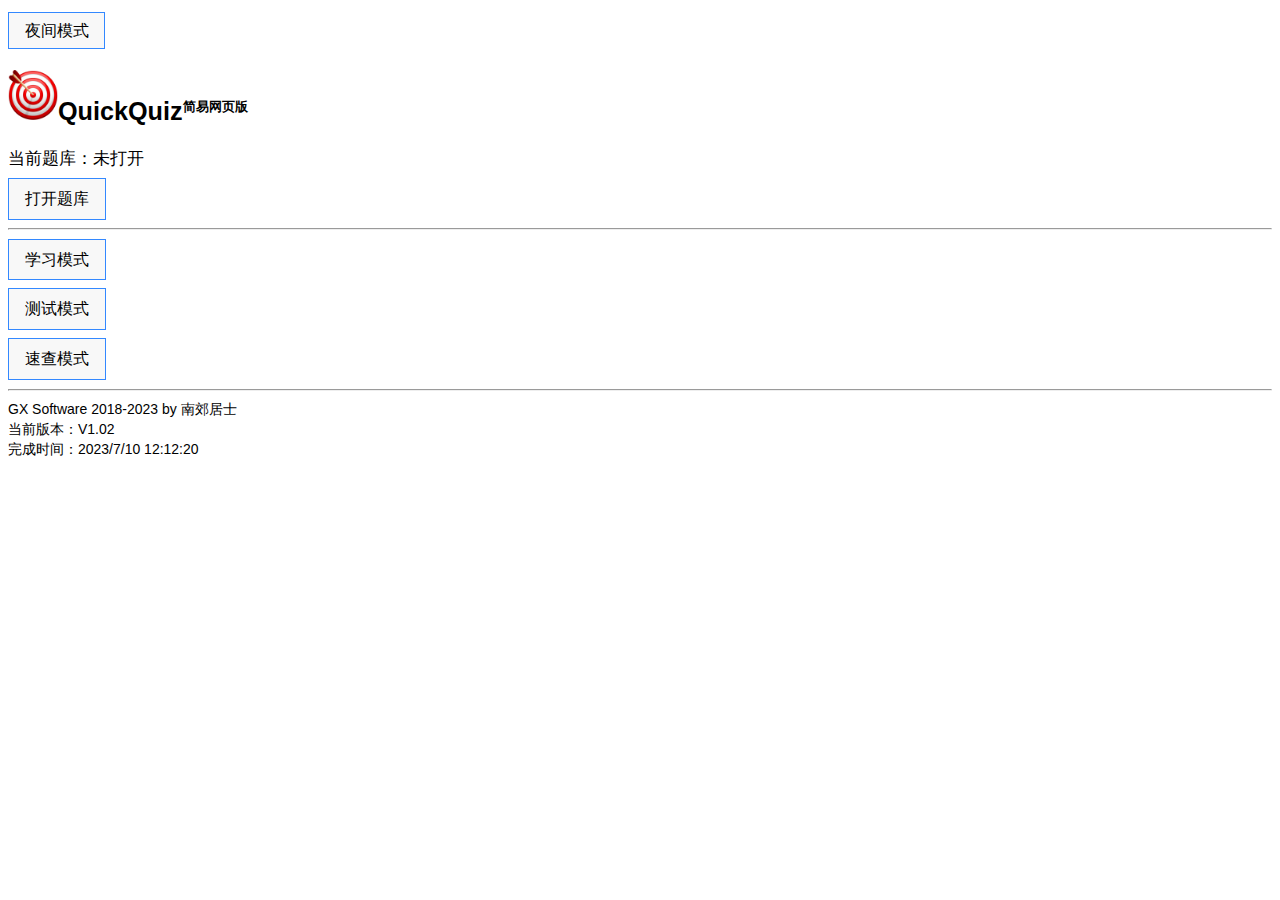
<file: index.html>
<!DOCTYPE html>
<html lang="zh">
<head>
	
<meta http-equiv="Content-Type" content="text/html; charset=utf-8" />
<meta name = "viewport" content = "width = device-width, height = device-height">

<link rel='apple-touch-icon' href='img/icon-h.png' type='image/png' />
<link rel='shortcut icon' href='img/icon-h.ico' type='image/vnd.microsoft.icon' />
<link rel='icon' href='img/icon-h.png' type='image/png' />
<link rel='bookmark' href='img/icon-h.ico' type='image/vnd.microsoft.icon' />

<title>QuickQuiz-M V1.02</title>

<script type="text/javascript">
function load()
{
	if (parseInt(navigator.appVersion.split(";")[1].replace(/[ ]/g, "").replace("MSIE","")) <= 8) {
		document.write("不支持IE8及更旧浏览器！");
	}
}
</script>

</head>

<frameset rows = "0%, 100%" frameborder = 0 onload = "load()">
	<frame src = "global.html" name = "global" title = "global" noresize = "noresize" frameborder = 0 />
	<frame src = "main.html" name = "data" title = "global" noresize = "noresize" frameborder = 0 />
</frameset>

</html>
</file>
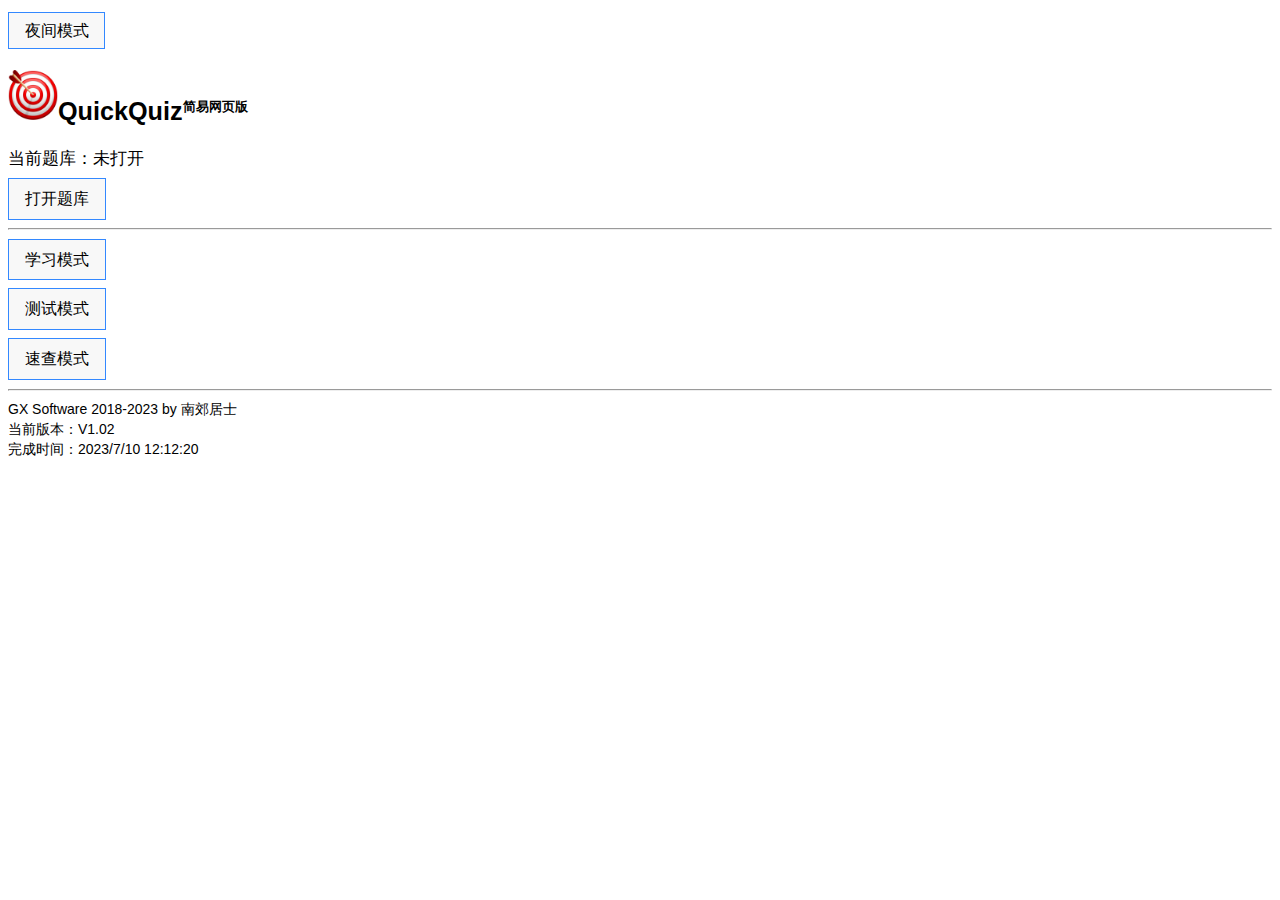
<file: main.html>
<!DOCTYPE html>
<html lang="zh">
<head>
	
<meta http-equiv="Content-Type" content="text/html; charset=utf-8" />
<meta name = "viewport" content = "width = device-width, height = device-height">

<link rel='apple-touch-icon' href='img/icon-h.png' type='image/png' />
<link rel='shortcut icon' href='img/icon-h.ico' type='image/vnd.microsoft.icon' />
<link rel='icon' href='img/icon-h.png' type='image/png' />
<link rel='bookmark' href='img/icon-h.ico' type='image/vnd.microsoft.icon' />

<title>QuickQuiz-M</title>

<link rel = "stylesheet" type = "text/css" href="css/style.css" />

<script type = "text/javascript" src = "js/global.js"></script>
<script type = "text/javascript" src = "js/nightmode.js"></script>
<script type = "text/javascript" src = "js/md5.js"></script>
<script type = "text/javascript" src = "js/main.js"></script>

</head>

<body onload = "initMain()">

<div style = "margin-top: 12px;">
	<div class = "qq_button" id = "night" style = "width: 95px; line-height: 35px;" onclick = "indexNightMode(true)">夜间模式</div>
</div>

<h2>
	<img id = "titleicon" src = "img/icon.png" style = "height : 50px"></img>QuickQuiz<sup style = "font-size : 50%">简易网页版</sup>
</h2>

<div style = "margin-top: 8px;" id = "curlib">当前题库：未打开</div>

<div style = "margin-top: 8px;">
	<input type = "file" id = "open" accept = ".jpeg,.jpg,.xml" style = "display: none;" onchange = "openFile();">
	<label for = "open" onclick = "checkOpenLib(event)"><div class = "qq_button">打开题库</div></label>
</div>

<hr/>
<div style = "margin-top: 8px;">
	<div class = "qq_button" onclick = "setBtnHref('show.html')">学习模式</div>
</div>

<div style = "margin-top: 8px;">
	<div class = "qq_button" onclick = "setBtnHref('test.html')">测试模式</div>
</div>

<div style = "margin-top: 8px;">
	<div class = "qq_button" onclick = "setBtnHref('spy.html')">速查模式</div>
</div>

<hr />
<small>GX Software 2018-2023 by 南郊居士</small><br />
<small>当前版本：V1.02<br />完成时间：2023/7/10 12:12:20</small>

</body>
</html>
</file>
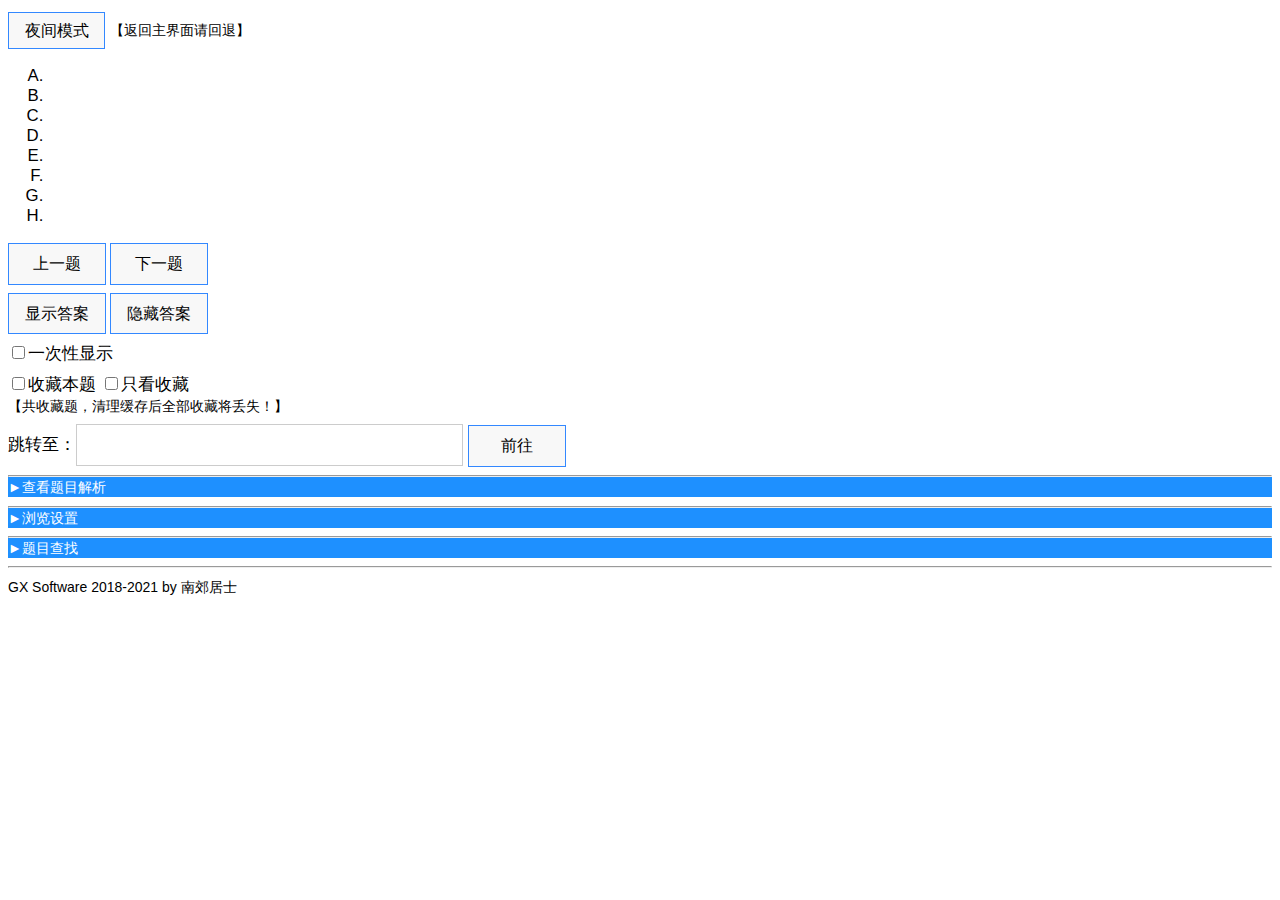
<file: show.html>
<!DOCTYPE html>
<html lang = "zh">
<head>
	
<meta http-equiv="Content-Type" content="text/html; charset=utf-8" />
<meta name = "viewport" content = "width = device-width, height = device-height">

<link rel='apple-touch-icon' href='img/icon-h.png' type='image/png' />
<link rel='shortcut icon' href='img/icon-h.ico' type='image/vnd.microsoft.icon' />
<link rel='icon' href='img/icon-h.png' type='image/png' />
<link rel='bookmark' href='img/icon-h.ico' type='image/vnd.microsoft.icon' />

<title>QuickQuiz-M</title>

<link rel = "stylesheet" type = "text/css" href="css/style.css" />

<script type = "text/javascript" src = "js/global.js"></script>
<script type = "text/javascript" src = "js/nightmode.js"></script>
<script type = "text/javascript" src = "js/md5.js"></script>
<script type = "text/javascript" src = "js/show.js"></script>

</head>

<body onload = "initShowList()">

<div style = "margin-top: 12px;">
	<div class = "qq_button" id = "night" style = "width: 95px; line-height: 35px;" onclick = "nightMode(true)">夜间模式</div>
	<small>【返回主界面请回退】</small>
</div>

<h3 style = "font-size: 95%;">
	<div id = "title"></div>
	<div id = "qstnCount"></div>
	<div id = "qstnType"></div>
</h3>

<div id = "grpdesc" style = "font-size: 80%; width: 100%; height: 16em; overflow-y: auto; display: none; border: 1px solid #1E90FF;"></div>
<p id = "desc"></p>
<div id = "img"></div>

<ol id = "choise" type = "A">
	<li id = "option-a"></li>
	<li id = "option-b"></li>
	<li id = "option-c"></li>
	<li id = "option-d"></li>
	<li id = "option-e"></li>
	<li id = "option-f"></li>
	<li id = "option-g"></li>
	<li id = "option-h"></li>
</ol>
<ol id = "blanks" type = "1">
</ol>
<p id = "text">
</p>

<div>
	<div style = "margin-top: 8px;">
		<div class = "qq_button" onclick = "showPreQstn()">上一题</div>
		<div class = "qq_button" onclick = "showNextQstn()">下一题</div>
	</div>
	<div style = "margin-top: 8px;">
		<div class = "qq_button" id = "ansBtn" onclick = "showAnswer(false)">显示答案</div>
		<div class = "qq_button" id = "rmAnsBtn" onclick = "showAnswer(true)">隐藏答案</div>
	</div>
	<div style = "margin-top: 8px;">
		<input type = "checkbox" id = "wholeShow" /><label for = "wholeShow" id = "wholeShowText">一次性显示</label>
	</div>
	<div id = "bookMark">
		<div style = "margin-top: 8px;">
			<input type = "checkbox" id = "bookMarkC" /><label for = "bookMarkC">收藏本题</label>
			<span id = "bookMarkOnly"><input type = "checkbox" id = "bookMarkS" /><label for = "bookMarkS">只看收藏</label></span>
			<br /><small>【共收藏<span id = "bookMarkCount"></span>题，清理缓存后全部收藏将丢失！】</small>
		</div>
	</div>
	<div style = "margin-top: 8px;">
		跳转至：<input type = "number" id = "goTo" maxlength = "5" style = "width : 30%"></input>
		<div class = "qq_button" onclick = "goToQstn()">前往</div>
	</div>
</div>

<hr id = "resolve-hr" style = "margin-bottom : 0" />
<div id = "resolve-div" style = "background : #1E90FF; color : white" onclick = "showHideShowFunc('resolve-p', 'showresolve', '查看题目解析')">
	<small id = "showresolve">&#9658查看题目解析</small>
</div>
<p id = "resolve-p" style = "display : none; font-size: 90%;"></p>

<hr style = "margin-bottom : 0" />
<div style = "background : #1E90FF; color : white" onclick = "showHideShowFunc('qstnSet', 'settext', '浏览设置')">
	<small id = "settext">&#9658浏览设置</small>
</div>

<div id = "qstnSet" style = "display : none;">
	<div style = "margin-top: 8px;">
		<input type = "checkbox" id = "schoiseCheck" checked = "true"></input><label for = "schoiseCheck">单选题</label>
		<input type = "checkbox" id = "mchoiseCheck" checked = "true"></input><label for = "mchoiseCheck">多选题</label>
		<input type = "checkbox" id = "judgeCheck" checked = "true"></input><label for = "judgeCheck">判断题</label>
	</div>
	<div style = "margin-top: 8px;">
		<input type = "checkbox" id = "blankCheck" checked = "true"></input><label for = "blankCheck">填空题</label>
		<input type = "checkbox" id = "textCheck" checked = "true"></input><label for = "textCheck">简答题</label>
	</div>
	<hr/>
	<div style = "margin-top: 8px;">
		<input type = "checkbox" id = "random"></input><label for = "random">乱序</label>
		随机Key：<input type = "text" id = "randseed" maxlength = "10" style = "width : 40%" onclick = "this.select();"></input>
		<br /><small>【随机Key为长度不大于10的任意字串，输入相同Key可以得到相同序列的题目，若不指定Key则随机排序】</small><br />
		随机范围自<input type = "number" id = "randstart" maxlength = "4" style = "width : 20%" onclick = "this.select();"></input>
		到<input type = "number" id = "randend" maxlength = "4" style = "width : 20%" onclick = "this.select();"></input>
	</div>
	<hr/>
	<div style = "margin-top: 8px;">
		<div class = "qq_button" onclick = "refreshList()">更新题目</div>
	</div>
</div>

<hr style = "margin-bottom : 0" />
<div style = "background : #1E90FF; color : white" onclick = "showHideShowFunc('qstnFind', 'findtext', '题目查找')">
	<small id = "findtext">&#9658题目查找</small>
</div>

<div id = "qstnFind" style = "display : none;">
	<div style = "margin-top: 8px;">
		关键字查找（10字符以内）：<input type = "text" id = "search" maxlength = "10" style = "width : 75%" onclick = "this.select();"></input>
	</div>
	<div style = "margin-top: 8px;">
		<div class = "qq_button" onclick = "searchQstn()">查找</div>
	</div>
</div>

<hr />
<small>GX Software 2018-2021 by 南郊居士</small>

</body>
</html>
</file>
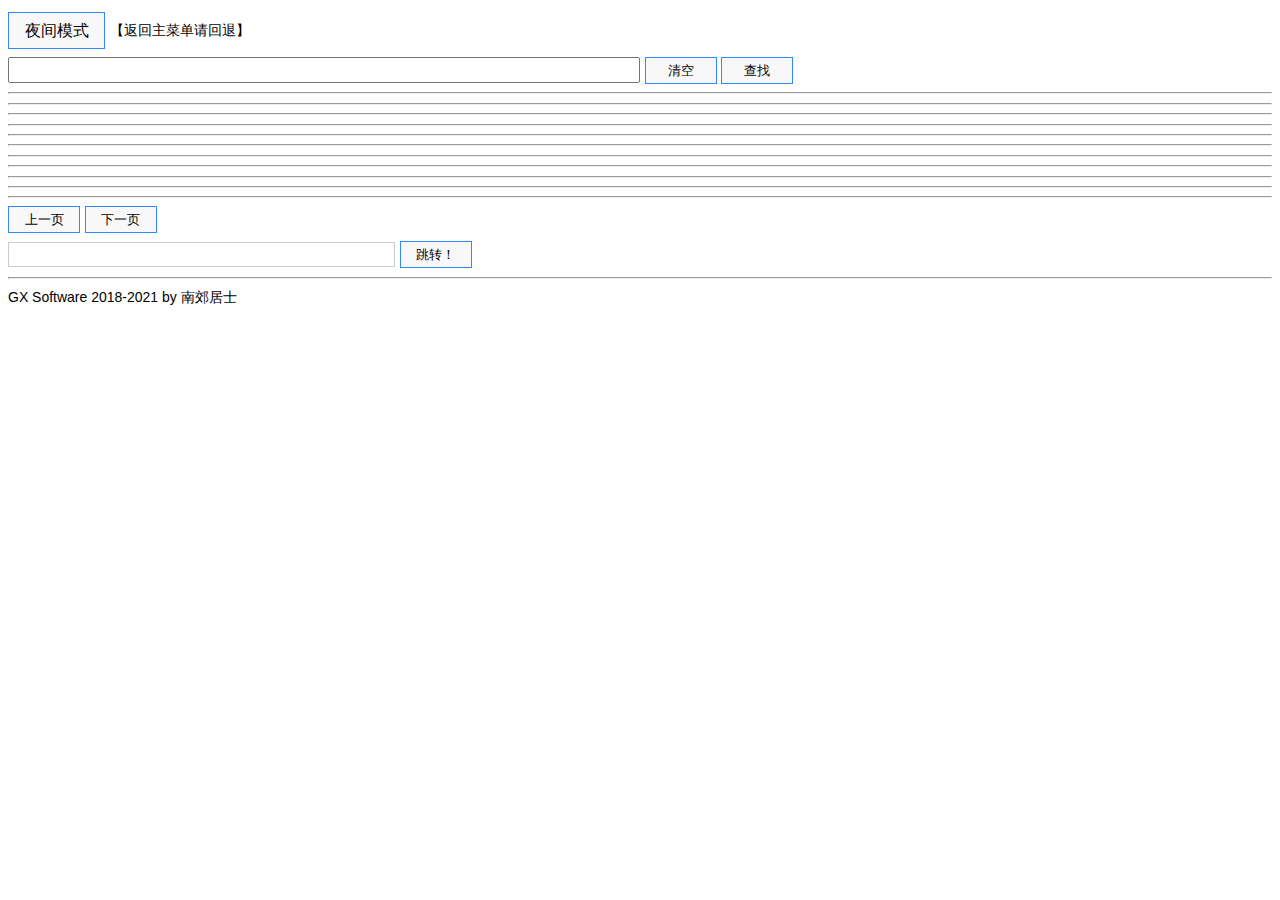
<file: spy.html>
<!DOCTYPE html>
<html>
<head>

<meta http-equiv="Content-Type" content="text/html; charset=utf-8" />
<meta name = "viewport" content = "width = device-width, height = device-height">
	
<link rel='apple-touch-icon' href='img/icon-h.png' type='image/png' />
<link rel='shortcut icon' href='img/icon-h.ico' type='image/vnd.microsoft.icon' />
<link rel='icon' href='img/icon-h.png' type='image/png' />
<link rel='bookmark' href='img/icon-h.ico' type='image/vnd.microsoft.icon' />

<title>QuickQuiz-M</title>

<link rel = "stylesheet" type = "text/css" href="css/style.css" />

<script type = "text/javascript" src = "js/global.js"></script>
<script type = "text/javascript" src = "js/nightmode.js"></script>
<script type = "text/javascript" src = "js/md5.js"></script>
<script type = "text/javascript" src = "js/spy.js"></script>

</head>

<body onload = "initSpyList()">
	
<div style = "margin-top: 12px;">
	<div class = "qq_button" id = "night" style = "width: 95px; line-height: 35px;" id = "night" onclick = "nightMode(true)">夜间模式</div>
	<small>【返回主菜单请回退】</small>
</div>
	
<div style = "margin-top: 8px;">
	<input type = "search" id = "find" maxlength = "16" style = "width : 50%; font-size: 1em; height : 1.5em;" onsearch = "findString()" onfocus = "this.select()"></input>
	<div class = "qq_button" style = "font-size: 0.8em; width: 70px; line-height: 25px;" onclick = "clearFind()">清空</div>
	<div class = "qq_button" style = "font-size: 0.8em; width: 70px; line-height: 25px;" onclick = "findString()">查找</div>
</div>

<hr id = "hr0" style = "margin-bottom : 0" />
<div id = "h0" class = "notetitle" onclick = "openClose(0)"></div><div id = "div0" class = "answer" style = "display : none;"></div>
<hr id = "hr1" style = "margin-bottom : 0" />
<div id = "h1" class = "notetitle" onclick = "openClose(1)"></div><div id = "div1" class = "answer" style = "display : none;"></div>
<hr id = "hr2" style = "margin-bottom : 0" />
<div id = "h2" class = "notetitle" onclick = "openClose(2)"></div><div id = "div2" class = "answer" style = "display : none;"></div>
<hr id = "hr3" style = "margin-bottom : 0" />
<div id = "h3" class = "notetitle" onclick = "openClose(3)"></div><div id = "div3" class = "answer" style = "display : none;"></div>
<hr id = "hr4" style = "margin-bottom : 0" />
<div id = "h4" class = "notetitle" onclick = "openClose(4)"></div><div id = "div4" class = "answer" style = "display : none;"></div>
<hr id = "hr5" style = "margin-bottom : 0" />
<div id = "h5" class = "notetitle" onclick = "openClose(5)"></div><div id = "div5" class = "answer" style = "display : none;"></div>
<hr id = "hr6" style = "margin-bottom : 0" />
<div id = "h6" class = "notetitle" onclick = "openClose(6)"></div><div id = "div6" class = "answer" style = "display : none;"></div>
<hr id = "hr7" style = "margin-bottom : 0" />
<div id = "h7" class = "notetitle" onclick = "openClose(7)"></div><div id = "div7" class = "answer" style = "display : none;"></div>
<hr id = "hr8" style = "margin-bottom : 0" />
<div id = "h8" class = "notetitle" onclick = "openClose(8)"></div><div id = "div8" class = "answer" style = "display : none;"></div>
<hr id = "hr9" style = "margin-bottom : 0" />
<div id = "h9" class = "notetitle" onclick = "openClose(9)"></div><div id = "div9" class = "answer" style = "display : none;"></div>
<hr id = "hr10" style = "margin-bottom : 0" />

<div style = "margin-top: 8px;">
	<div class = "qq_button" style = "font-size: 0.8em; width: 70px; line-height: 25px;" id = "pre" onclick = "prePage()" style = "display : none;">上一页</div>
	<div class = "qq_button" style = "font-size: 0.8em; width: 70px; line-height: 25px;" id = "next" onclick = "nextPage()">下一页</div><small id = "index" style = "margin-left : 5px;"></small>
</div>

<div style = "margin-top: 8px;" id = "jumpto">
	<input type = "number" id = "jumpIndex" maxlength = "5" style = "width : 30%; font-size: 100%; height : 1em;"></input>
	<div class = "qq_button" style = "font-size: 0.8em; width: 70px; line-height: 25px;" id = "jump" onclick = "jumpPage()">跳转！</div>
</div>

<hr />
<small>GX Software 2018-2021 by 南郊居士</small>

</body>
</html>
</file>
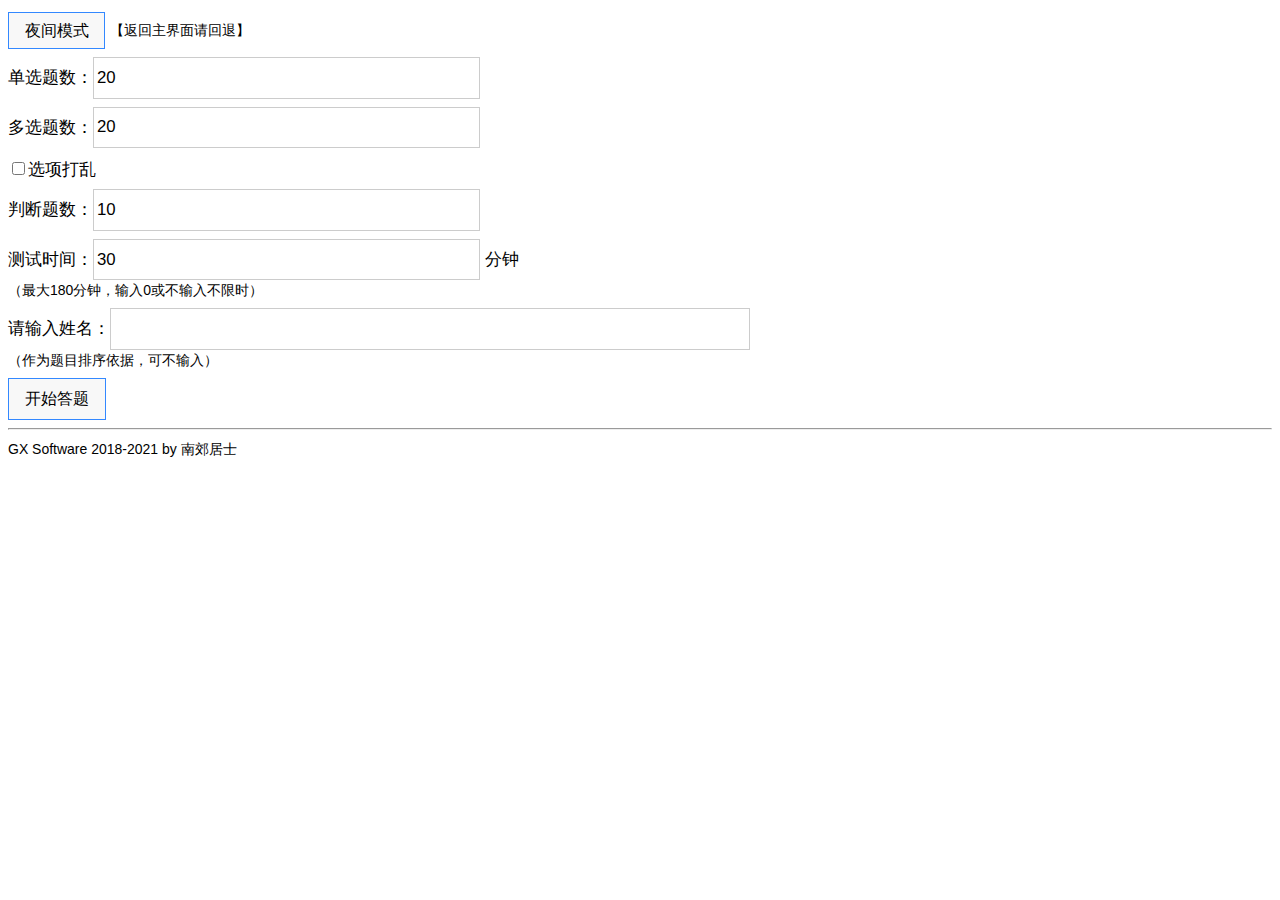
<file: test.html>
<!DOCTYPE html>
<html lang = "zh">
<head>
	
<meta http-equiv="Content-Type" content="text/html; charset=utf-8" />
<meta name = "viewport" content = "width = device-width, height = device-height">

<link rel='apple-touch-icon' href='img/icon-h.png' type='image/png' />
<link rel='shortcut icon' href='img/icon-h.ico' type='image/vnd.microsoft.icon' />
<link rel='icon' href='img/icon-h.png' type='image/png' />
<link rel='bookmark' href='img/icon-h.ico' type='image/vnd.microsoft.icon' />

<title>QuickQuiz-M</title>
<link rel = "stylesheet" type = "text/css" href="css/style.css" />

<script type = "text/javascript" src = "js/global.js"></script>
<script type = "text/javascript" src = "js/nightmode.js"></script>
<script type = "text/javascript" src = "js/md5.js"></script>
<script type = "text/javascript" src = "js/test.js"></script>

</head>

<body onload = "initQstnCount()">
	
<div style = "margin-top: 12px;">
	<div class = "qq_button" id = "night" style = "width: 95px; line-height: 35px;" onclick = "testNightMode(true)">夜间模式</div>
	<small>【返回主界面请回退】</small>
</div>

<div id = "count">
	<div style = "margin-top: 8px;">
		单选题数：<input type = "number" id = "schCount" maxlength = "3" value = "20" style = "width : 30%" onchange = "checkInput()" onclick = "this.select();"></input>
		<span id = "schMax"></span>
	</div>
	<div style = "margin-top: 8px;">
		多选题数：<input type = "number" id = "mchCount" maxlength = "3" value = "20" style = "width : 30%" onchange = "checkInput()" onclick = "this.select();"></input>
		<span id = "mchMax"></span>
	</div>
	<input type = "checkbox" id = "rand" style = "margin-top: 14px;"></input><label for = "rand" id = "randl" style = "margin-top: 14px;">选项打乱</label>
	<div style = "margin-top: 8px;">
		判断题数：<input type = "number" id = "jdgCount" maxlength = "3" value = "10" style = "width : 30%" onchange = "checkInput()" onclick = "this.select();"></input>
		<span id = "jdgMax"></span>
	</div>
	<div style = "margin-top: 8px;">
		测试时间：<input type = "number" id = "timeLimit" maxlength = "3" value = "30" style = "width : 30%" onchange = "checkInput()" onclick = "this.select();"></input>
		分钟<br /><small>（最大180分钟，输入0或不输入不限时）</small>
	</div>
	
	<div style = "margin-top: 8px;">
		请输入姓名：<input type = "text" id = "name" maxlength = "8" style = "width : 50%" onclick = "this.select();"></input><br/>
		<small>（作为题目排序依据，可不输入）</small>
	</div>
		
	<div style = "margin-top: 8px;">
		<div class = "qq_button" id = "go" onclick = "makeQuiz()">开始答题</div>
	</div>
</div>

<div id = "test" style = "display : none">
	<h3 style = "font-size: 95%;">
		<div id = "title"></div>
		<div id = "timeLeft"></div>
		<div id = "qstnCount"></div>
		<div id = "qstnType"></div>
	</h3>

	<p id = "desc"></p>
	<div id = "img"></div>
	
	<div id = "single">
		<input type = "radio" name = "single" id = "single-a"></input><label for = "single-a" id = "stxt-a" onclick = "clickLable(event, 'single-a', 'a')"></label>
		<input type = "radio" name = "single" id = "single-b"></input><label for = "single-b" id = "stxt-b" onclick = "clickLable(event, 'single-b', 'b')"></label>
		<input type = "radio" name = "single" id = "single-c"></input><label for = "single-c" id = "stxt-c" onclick = "clickLable(event, 'single-c', 'c')"></label>
		<input type = "radio" name = "single" id = "single-d"></input><label for = "single-d" id = "stxt-d" onclick = "clickLable(event, 'single-d', 'd')"></label>
		<input type = "radio" name = "single" id = "single-e"></input><label for = "single-e" id = "stxt-e" onclick = "clickLable(event, 'single-e', 'e')"></label>
		<input type = "radio" name = "single" id = "single-f"></input><label for = "single-f" id = "stxt-f" onclick = "clickLable(event, 'single-f', 'f')"></label>
		<input type = "radio" name = "single" id = "single-g"></input><label for = "single-g" id = "stxt-g" onclick = "clickLable(event, 'single-g', 'g')"></label>
		<input type = "radio" name = "single" id = "single-h"></input><label for = "single-h" id = "stxt-h" onclick = "clickLable(event, 'single-h', 'h')"></label>
	</div> 
	<div id = "multi">
		<input type = "checkbox" id = "multi-a"></input><label for = "multi-a" id = "mtxt-a" onclick = "clickLable(event, 'multi-a', 'a')"></label>
		<input type = "checkbox" id = "multi-b"></input><label for = "multi-b" id = "mtxt-b" onclick = "clickLable(event, 'multi-b', 'b')"></label>
		<input type = "checkbox" id = "multi-c"></input><label for = "multi-c" id = "mtxt-c" onclick = "clickLable(event, 'multi-c', 'c')"></label>
		<input type = "checkbox" id = "multi-d"></input><label for = "multi-d" id = "mtxt-d" onclick = "clickLable(event, 'multi-d', 'd')"></label>
		<input type = "checkbox" id = "multi-e"></input><label for = "multi-e" id = "mtxt-e" onclick = "clickLable(event, 'multi-e', 'e')"></label>
		<input type = "checkbox" id = "multi-f"></input><label for = "multi-f" id = "mtxt-f" onclick = "clickLable(event, 'multi-f', 'f')"></label>
		<input type = "checkbox" id = "multi-g"></input><label for = "multi-g" id = "mtxt-g" onclick = "clickLable(event, 'multi-g', 'g')"></label>
		<input type = "checkbox" id = "multi-h"></input><label for = "multi-h" id = "mtxt-h" onclick = "clickLable(event, 'multi-h', 'h')"></label>
	</div> 
	
	<div style = "margin-top: 8px;">
		<div class = "qq_button" onclick = "showPreQstn()">上一题</div>
		<div class = "qq_button" onclick = "showNextQstn()">下一题</div>
	</div>
	
	<div id = "doingfunc">
		<div style = "margin-top: 8px;">
			<div class = "qq_button" id = "nextundone" onclick = "showNextUnDone()">跳至未答</div>
		</div>
	</div>
	<div style = "margin-top: 8px;">
		<input type = "checkbox" id = "mark"></input><label for = "mark">标记本题</label>
		<div class = "qq_button" onclick = "showNextMark()">下个标记</div>
	</div>
	<div style = "margin-top: 8px;">
		<input type = "checkbox" id = "onlyfalse"></input><label for = "onlyfalse" id = "onlytxt">只看错题</label>
	</div>
	<div style = "margin-top: 8px;">
		<div class = "qq_button" id = "pause" onclick = "pause()">暂停答题</div>
		<div class = "qq_button" id = "switch" onclick = "switchFunc(true)">结束答题</div>
	</div>
	
	<hr id = "resolve-hr" style = "margin-bottom : 0" />
	<div id = "resolve-div" style = "background : #1E90FF; color : white" onclick = "showHideShowFunc('resolve-p', 'showresolve', '查看题目解析')">
		<small id = "showresolve">&#9658查看题目解析</small>
	</div>
	<p id = "resolve-p" style = "display : none; font-size: 90%;"></p>
	
	<hr style = "margin-bottom : 0" />
	<div style = "background : #1E90FF; color : white" onclick = "showHideShowFunc('qstnGo', 'findtext', '题目跳转')">
		<small id = "findtext">&#9658题目跳转</small>
	</div>
	<div id = "qstnGo" style = "display : none;">
		<div style = "margin-top: 8px;">
			跳转至：<input type = "text" id = "goTo" maxlength = "5" style = "width : 30%" onfocus = "this.select()"></input>
			<div class = "qq_button" onclick = "goToQstn()">前往</div>
		</div>
		<div style = "margin-top: 8px;">
			关键字查找（10字符以内）：<input type = "text" id = "search" maxlength = "10" style = "width : 75%" onfocus = "this.select()"></input>
		</div>
		<div style = "margin-top: 8px;">
			<div class = "qq_button" onclick = "searchQstn()">查找</div>
		</div>
	</div>
</div>

<div id = "pausescreen" style = "display : none;">
	<h3>暂停中。。。</h3>
	<div class = "qq_button" id = "goon" onclick = "goOnTest()">点击继续</div>
</div>

<hr />
<small>GX Software 2018-2021 by 南郊居士</small>

</body>
</html>
</file>
<file: css/style.css>
﻿
body {
	font-size : 105%;
	font-family : Microsoft YaHei, SimHei, sans-serif;
}

.qq_button {
	border-spacing:0px;
	border-style: solid;
	border-color: #38f;
	border-width: 1px;
	
	width: 6em;
	line-height: 2.5em;
	font-size: 95%;
	
	display: inline-block;
	text-align: center;
	vertical-align: middle;
	background-color: #f8f8f8;
	
	-webkit-touch-callout: none;
	-webkit-user-select: none;
	-khtml-user-select: none;
	-moz-user-select: none;
	-ms-user-select: none;
	user-select: none;
}

.answer {
	font-size : 0.8em;
	margin-top : 10px;
	font-weight : bold;
}

.notetitle {
	font-size : 0.8em;
	background : #eee;
	margin-top : 0;
}

input[type = "text"], input[type = "number"], input[type = "password"]
{
	font-size : 100%;
	font-family : Microsoft YaHei, SimHei, sans-serif;
	height : 2em;
	
	border: 1px solid #ccc;
	padding: 3px;
}

select {
	width : 75%;
	font-size : 100%;
	font-family : Microsoft YaHei, SimHei, sans-serif;
}
</file>
